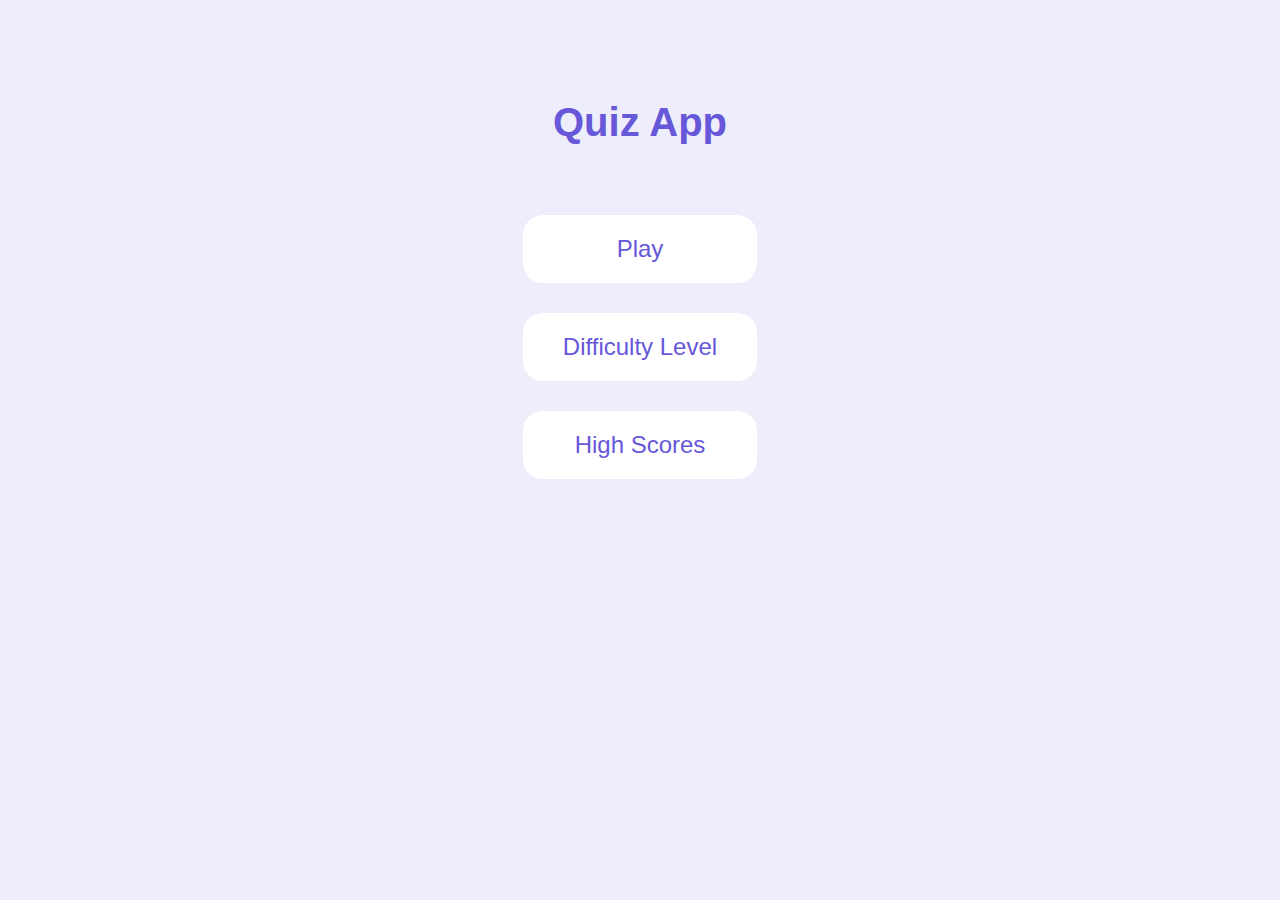
<file: index.html>
<!DOCTYPE html>
<html lang="en">

<head>
    <meta charset="UTF-8" />
    <meta name="viewport" content="width=device-width, initial-scale=1.0">
    <title>kiana Lotfi | Quiz App</title>
    <link rel="stylesheet" href="./css/global.css" />
    <link rel="stylesheet" href="./css/style.css" />

</head>

<body>
    <h1>
        Quiz App
    </h1>
    <div class="container">
        <a href=" /game.html"> Play</a>
        <a href="/dificulty.html"> Difficulty Level</a>
        <a href="/score.html">High Scores</a>
    </div>
</body>

</html>
</file>
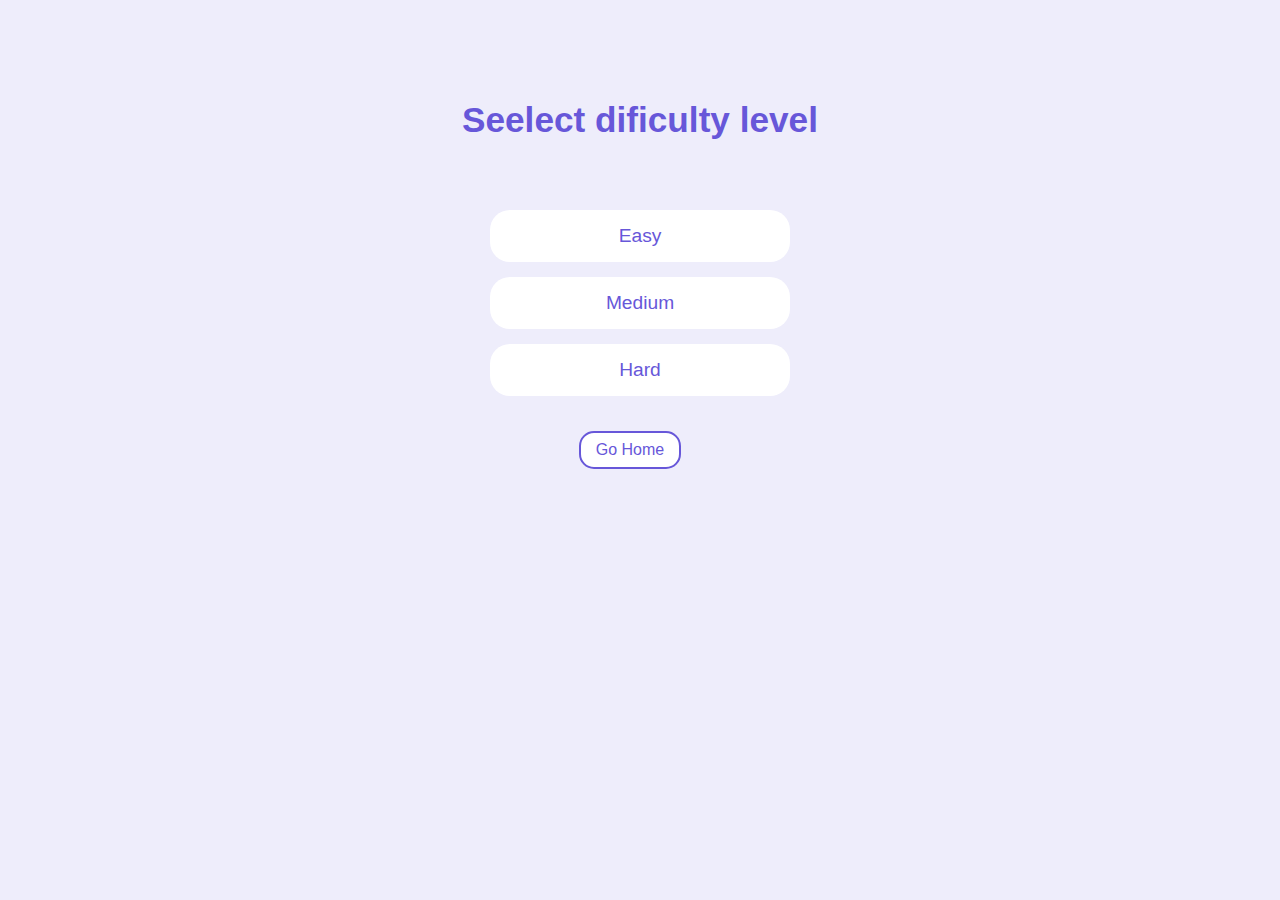
<file: dificulty.html>
<!DOCTYPE html>
<html lang="en">

<head>
    <meta charset="UTF-8" />
    <meta name="viewport" content="width=device-width, initial-scale=1.0">
    <title>Quiz App | Difficulty</title>
    <link rel="stylesheet" href="./css/global.css" />
    <link rel="stylesheet" href="./css/dificulty.css" />

</head>

<body>
    <h3>
        Seelect dificulty level
    </h3>
    <button>Easy</button>
    <button>Medium</button>
    <button>Hard</button>
    <a href="/">Go Home</a>
</body>
<script src="./js/dificulty.js"></script>

</html>
</file>
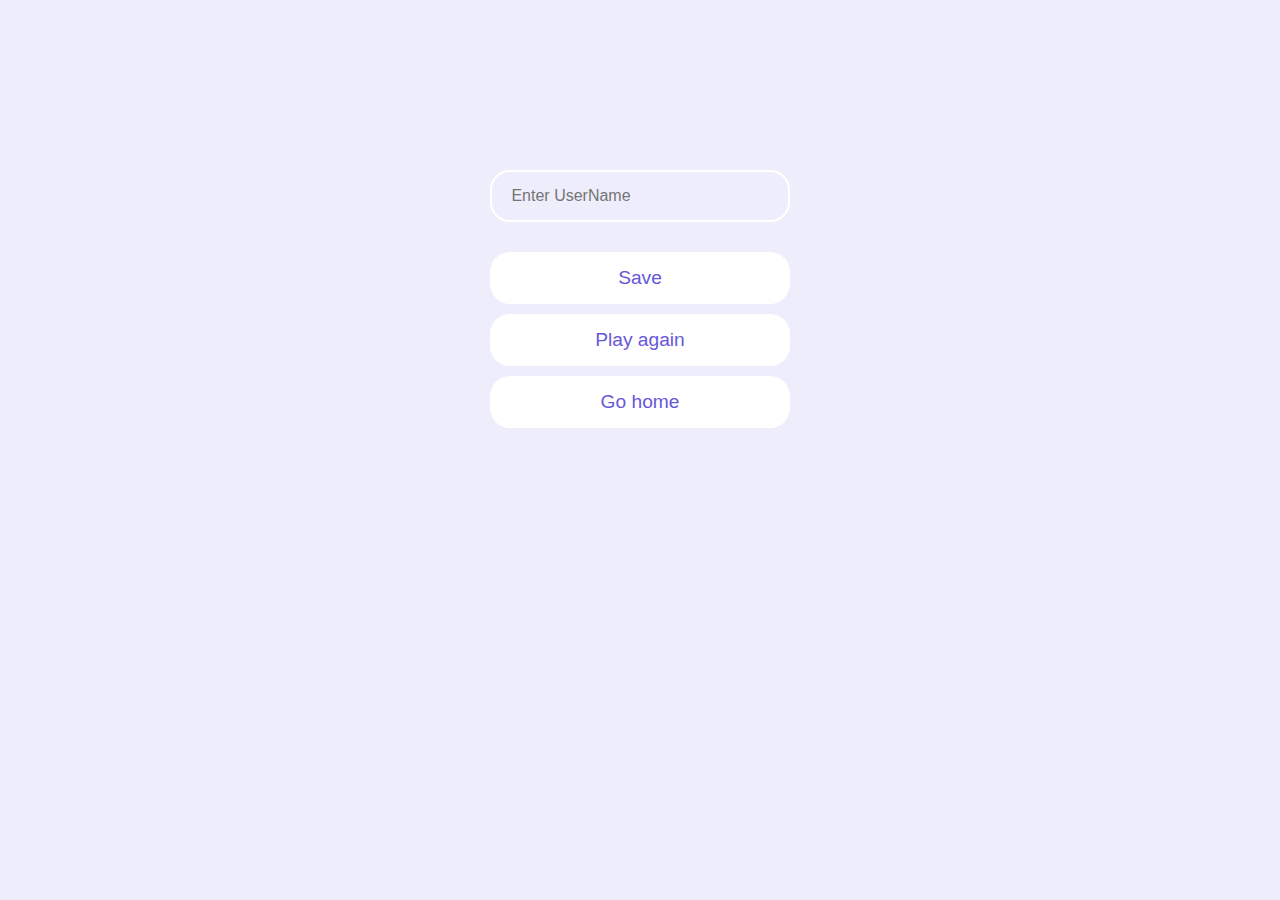
<file: end.html>
<!DOCTYPE html>
<html lang="en">

<head>
    <meta charset="UTF-8" />
    <meta name="viewport" content="width=device-width, initial-scale=1.0">
    <title>kiana Lotfi | End</title>
    <link rel="stylesheet" href="./css/global.css" />
    <link rel="stylesheet" href="./css/end.css" />

</head>

<body>
    <p>

    </p>

    <input type="text" placeholder=" Enter UserName" />
    <button>Save</button>
    <a href=" /game.html"> Play again</a>
    <a href="/"> Go home</a>
</body>
<script src="./js/end.js"></script>

</html>
</file>
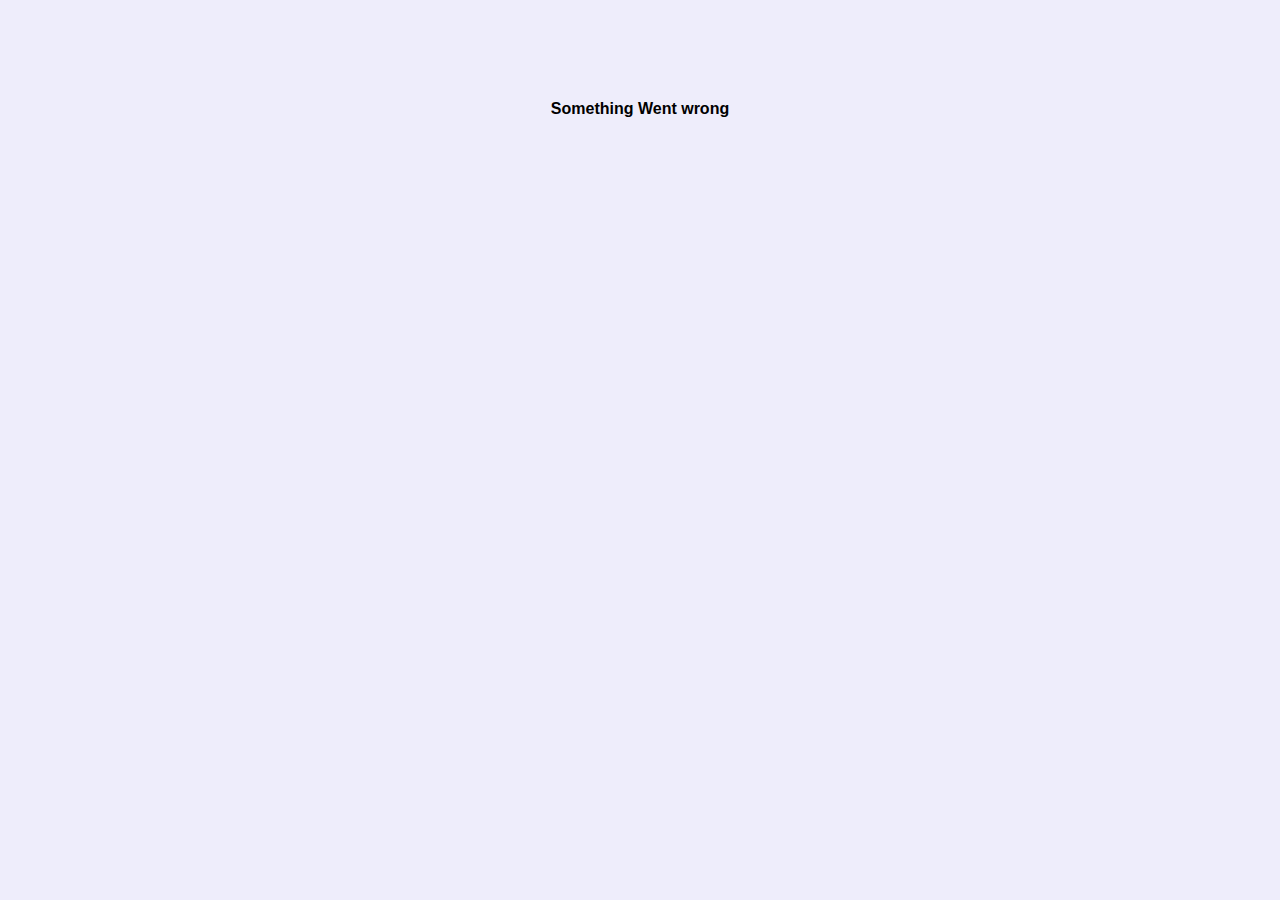
<file: game.html>
<!DOCTYPE html>
<html lang="en">

<head>
    <meta charset="UTF-8" />
    <meta name="viewport" content="width=device-width, initial-scale=1.0">
    <title>kiana Lotfi | Quiz App</title>
    <link rel="stylesheet" href="./css/global.css" />
    <link rel="stylesheet" href="./css/game.css" />

</head>

<body>
    <span id="loader"></span>
    <h4 id="errore">Something Went wrong</h4>
    <div id="container">
        <div class="header">
            <div>
                <p> Question NO:</p>
                <span id="question-number">1</span>
            </div>
            <div>
                <p>Score:</p>
                <span id="score">0</span>
            </div>
        </div>
        <div id="question-box">
            <h3 id="question-text">

            </h3>
            <button class="answer-text"></button>
            <button class="answer-text"></button>
            <button class="answer-text"></button>
            <button class="answer-text"></button>
        </div>
        <button id="finish-button">Finish</button>
        <button id="next-button">Next</button>
    </div>
    <script src="./js/game.js" type="module"></script>
    <script src="./js/helper.js" type="module"></script>
</body>

</html>
</file>
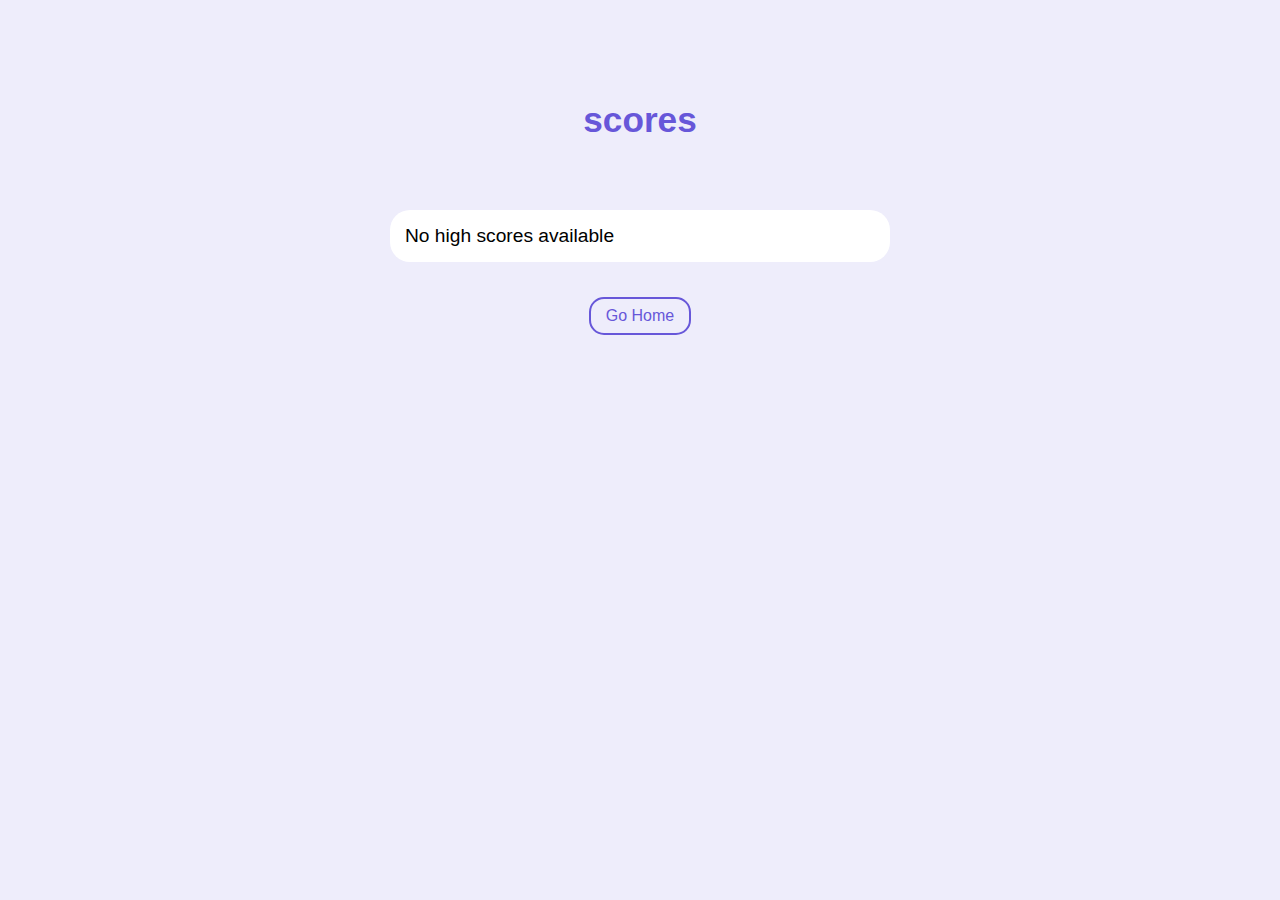
<file: score.html>
<!DOCTYPE html>
<html lang="en">

<head>
    <meta charset="UTF-8" />
    <meta name="viewport" content="width=device-width, initial-scale=1.0">
    <title>kiana Lotfi | Highest scores</title>
    <link rel="stylesheet" href="./css/global.css" />
    <link rel="stylesheet" href="./css/scores.css" />

</head>

<body>
    <h3>
        scores
    </h3>
    <ol>

    </ol>
    <a href="/">Go Home</a>
</body>
<script src="./js/scores.js"></script>

</html>
</file>
<file: css/global.css>
* {
  padding: 0;
  margin: 0;
  box-sizing: border-box;
  font-family: Arial, Helvetica, sans-serif;
}
body {
  max-width: 1000px;
  margin: auto;
  background-color: #eeedfb;
  display: flex;
  flex-direction: column;
  align-items: center;
  padding-top: 100px;
}
</file>
<file: css/style.css>
h1 {
  color: #6757d9;
  margin-bottom: 50px;
  font-size: 2.5rem;
}
.container {
  display: flex;
  flex-direction: column;
  width: fit-content;
  padding: 20px;
}
a {
  background-color: #fff;
  margin-bottom: 30px;
  padding: 20px 40px;
  font-size: 1.5rem;
  color: #6757d9;
  text-align: center;
  text-decoration: none;
  border-radius: 20px;
  transition: all 0.2s ease-in-out;
}
a:hover {
  background-color: #6757d9;
  color: #fff;
}
</file>
<file: css/dificulty.css>
h3 {
  font-size: 2.2rem;
  color: #6757d9;
  margin-bottom: 70px;
}
button {
  background-color: #fff;
  border: none;
  border-radius: 20px;
  width: 300px;
  padding: 15px;
  margin-bottom: 15px;
  font-size: 1.2rem;
  text-align: center;
  text-decoration: none;
  color: #6757d9;
  cursor: pointer;
  transition: all 0.2s ease-in;
}
button:hover {
  background-color: #6757d9;
  color: #fff;
}
a {
  color: #6757d9;
  font-size: 1rem;
  background-color: #fff;
  border: 2px solid #6757d9;
  border-radius: 15px;
  padding: 8px 15px;
  margin: 20px 20px 0 0;
  cursor: pointer;
  text-decoration: none;
  transition: all 0.2s ease-in;
}
a:hover {
  background-color: #6757d9;
  color: #fff;
}
</file>
<file: css/end.css>
p {
  font-size: 3rem;
  font-weight: 600;
  background-color: #6757d9;
  color: #fff;
  width: 80px;
  line-height: 80px;
  text-align: center;
  border-radius: 25px;
  margin-bottom: 70px;
}
input {
  border: 2px solid #fff;
  background-color: #eeedfb;
  padding: 15px;
  width: 300px;
  font-size: 1rem;
  border-radius: 20px;
  margin-bottom: 30px;
  transition: all 0.2s ease-in;
  -webkit-transition: all 0.2s ease-in;
  -moz-transition: all 0.2s ease-in;
  -ms-transition: all 0.2s ease-in;
  -o-transition: all 0.2s ease-in;
}
input:focus {
  outline: none;
  border: #6757d9;
}
button,
a {
  background-color: #fff;
  border: none;
  border-radius: 20px;
  width: 300px;
  padding: 15px;
  margin-bottom: 10px;
  font-size: 1.2rem;
  text-align: center;
  text-decoration: none;
  color: #6757d9;
  cursor: pointer;
  transition: all 0.2s ease-in;
}

button:hover,
a:hover {
  background-color: #6757d9;
  color: #fff;
}
</file>
<file: css/game.css>
#loader {
  width: 100px;
  height: 100px;
  border: 7px solid #6757d9;
  border-bottom-color: transparent;
  border-top-color: transparent;
  border-radius: 50%;
  display: inline-block;
  animation: rotation 1.5s linear infinite;
  -webkit-animation: rotation 1.5s linear infinite;
}
@keyframes rotation {
  0% {
    transform: rotate(0deg);
  }
  100% {
    transform: rotate(360deg);
  }
}
#container {
  display: none;
  width: 700px;
}
.header {
  display: flex;
  justify-content: space-between;
  margin-bottom: 50px;
}
.header div {
  display: flex;
  align-items: center;
}
.header p {
  color: #6757d9;
  font-size: 1.5rem;
  font-weight: 600;
  margin-right: 10px;
}
.header span {
  display: inline-block;
  background-color: #fff;
  width: 25px;
  height: 25px;
  line-height: 25px;
  text-align: center;
  font-size: 1.2rem;
  color: #6757d9;
  border-radius: 4px;
}
#question-box {
  display: flex;
  flex-direction: column;
}
h3 {
  background-color: #6757d9;
  color: #fff;
  padding: 20px;
  border-radius: 20px;
  margin: 60px 0 30px;
}

.answer-text {
  background-color: #fff;
  border: none;
  margin-top: 10px;
  font-size: 1.1rem;
  padding: 10px 20px;
  border-radius: 15px;
  text-align: left;
  cursor: pointer;
  border: 2px solid #ffff;
  transition: all 0.2s ease-in;
}
.answer-text:hover {
  background-color: #eeedfb;
  border: 2px solid #fff;
}

#next-button,
#finish-button {
  color: #6757d9;
  background-color: #eeedfb;
  font-size: 1rem;
  border: 2px solid #6757d9;
  border-radius: 15px;
  padding: 8px 15px;
  margin: 20px 20px 0 0;
  cursor: pointer;
  transition: all 0.2s ease-in;
}
#next-button:hover,
#finish-button:hover {
  background-color: #6757d9;
  color: #fff;
}
.correct {
  background-color: aquamarine;
}
.incorrect {
  background-color: #fe6681;
}
.correct:hover {
  background-color: aquamarine;
}
.incorrect:hover {
  background-color: #fe6681;
}
#errore {
  display: none;
}
</file>
<file: css/scores.css>
h3 {
  font-size: 2.2rem;
  color: #6757d9;
  margin-bottom: 70px;
}

li {
  list-style: none;
  background-color: #fff;
  border-radius: 20px;
  width: 500px;
  padding: 15px;
  margin-bottom: 15px;
  font-size: 1.2rem;
  display: flex;
  justify-content: space-between;
  align-items: center;
}

li span:first-child {
  background-color: #6757d9;
  width: 35px;
  height: 35px;
  line-height: 35px;
  text-align: center;
  color: #fff;
  border-radius: 12px;
}
li p {
  width: 100%;
  padding-left: 20px;
  font-size: 1.3rem;
  color: rgb(86, 86, 86);
}

li span:last-child {
  background-color: #eeedfb;
  width: 35px;
  height: 35px;
  line-height: 35px;
  text-align: center;
  color: #6757d9;
  border-radius: 12px;
}
li p {
  width: 100%;
  padding-left: 20px;
  font-size: 1.3rem;
  color: rgb(86, 86, 86);
}
li span:last-child {
  background-color: #eeedfb;
  width: 35px;
  height: 35px;
  line-height: 35px;
  text-align: center;
  color: #6757d9;
  font-size: 1.2rem;
  border-radius: 12px;
}
a {
  color: #6757d9;
  font-size: 1rem;
  background-color: #eeedfb;
  border: 2px solid #6757d9;
  border-radius: 15px;
  padding: 8px 15px;
  margin: 20px;
  cursor: pointer;
  text-decoration: none;
  transition: all 0.2s ease-in;
}

a:hover {
  background-color: #6757d9;
  color: #fff;
}
</file>
